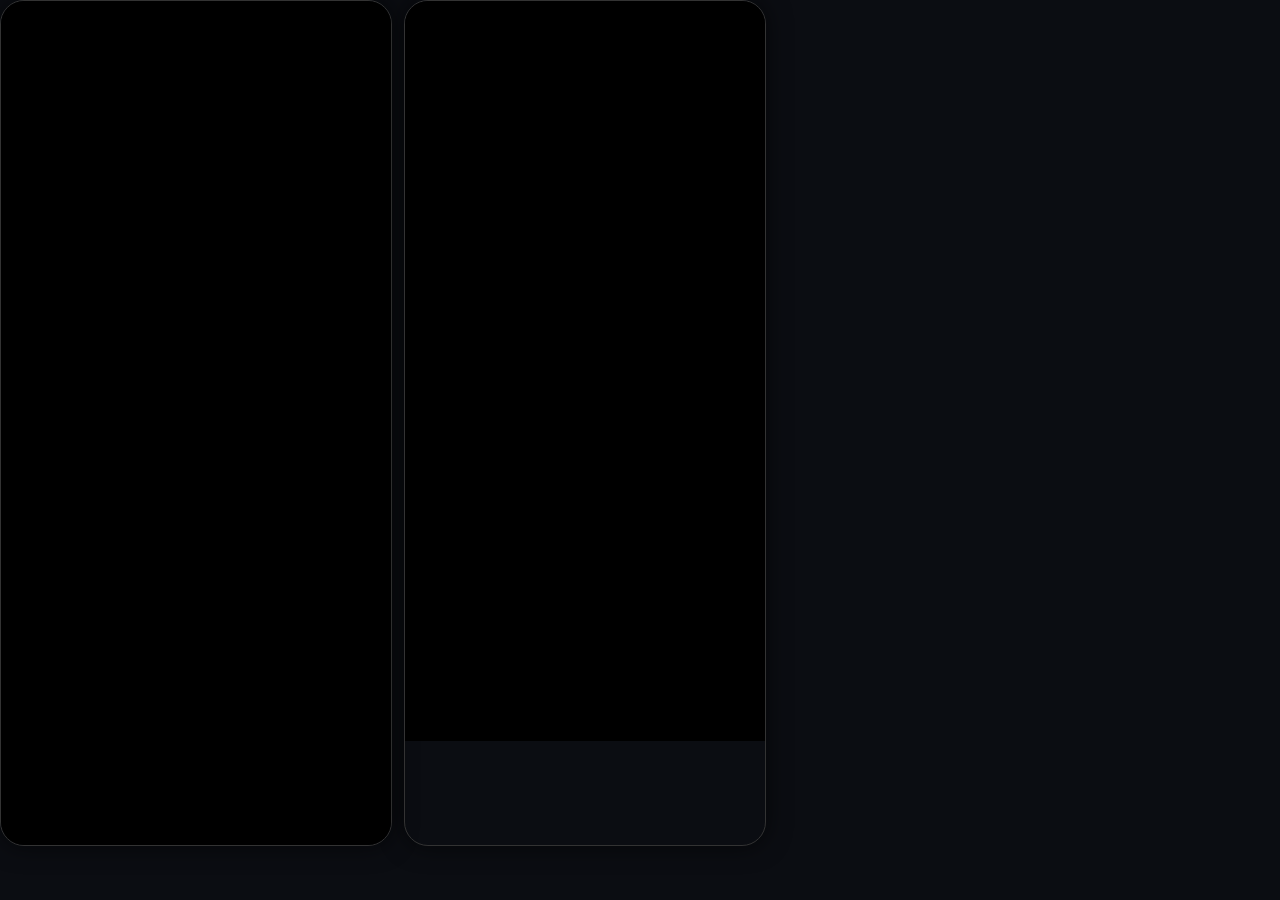
<file: qa_mobile_frame.html>
<!DOCTYPE html>
<html>
<head>
<meta charset="utf-8">
<title>Mobile viewport QA harness</title>
<style>
  body { margin: 0; background: #0b0d12; display: flex; gap: 12px; }
  .device { border: 1px solid #333; border-radius: 24px; overflow: hidden; box-shadow: 0 0 24px rgba(0,0,0,.6); }
  iframe { border: 0; display: block; background: #000; }
  #log { color: #9f9; font-family: monospace; font-size: 11px; white-space: pre-wrap; max-width: 420px; padding: 8px; }
</style>
</head>
<body>
<!-- iPhone-class and small-Android-class viewports; media queries respond to the iframe's own viewport -->
<div class="device"><iframe id="f390" style="width:390px;height:844px"></iframe></div>
<div class="device"><iframe id="f360" style="width:360px;height:740px"></iframe></div>
<pre id="log"></pre>
<script>
  const params = new URLSearchParams(location.hash.slice(1));
  const target = params.get("url") || "http://127.0.0.1:8417/";
  document.getElementById("f390").src = target;
  document.getElementById("f360").src = target;
  window.__frame = () => document.getElementById("f390").contentWindow;
  window.__frameSmall = () => document.getElementById("f360").contentWindow;
</script>
</body>
</html>
</file>
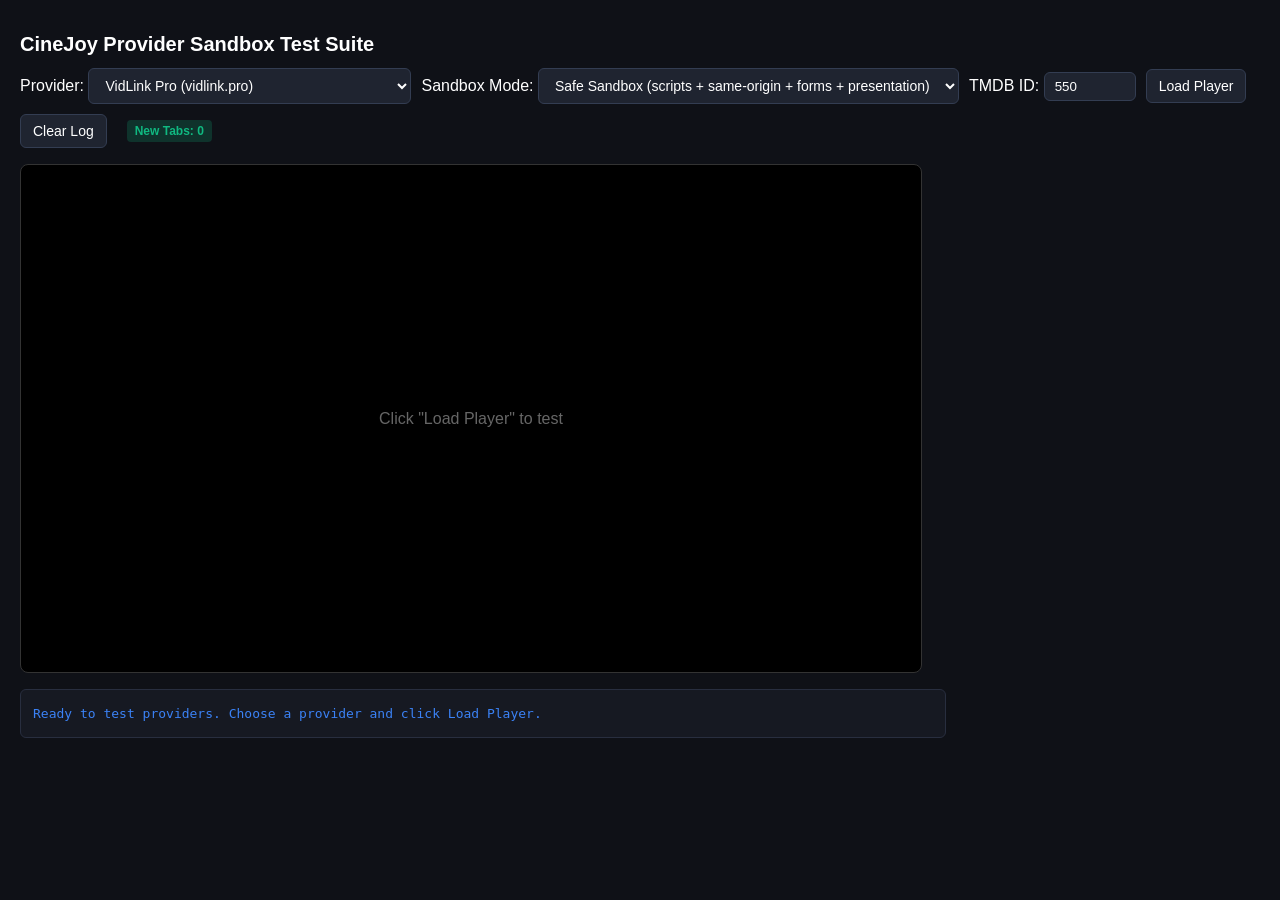
<file: test_sandbox.html>
<!DOCTYPE html>
<html lang="en">
<head>
  <meta charset="UTF-8">
  <title>Provider Sandbox Test Harness</title>
  <style>
    body { font-family: -apple-system, BlinkMacSystemFont, 'Segoe UI', Roboto, sans-serif; background: #0f1117; color: #fff; margin: 0; padding: 20px; }
    h1 { font-size: 20px; margin-bottom: 12px; }
    .controls { display: flex; flex-wrap: wrap; gap: 10px; margin-bottom: 16px; align-items: center; }
    select, button { background: #1f2430; color: #fff; border: 1px solid #333d52; padding: 8px 12px; border-radius: 6px; font-size: 14px; cursor: pointer; }
    button:hover { background: #2b3345; }
    .frame-container { width: 100%; max-width: 900px; aspect-ratio: 16/9; background: #000; border-radius: 8px; overflow: hidden; border: 1px solid #333; position: relative; }
    iframe { width: 100%; height: 100%; border: 0; display: block; }
    .log-box { margin-top: 16px; max-width: 900px; background: #161922; border: 1px solid #282e3f; border-radius: 6px; padding: 12px; font-family: monospace; font-size: 13px; max-height: 250px; overflow-y: auto; }
    .log-line { margin: 4px 0; }
    .log-line.warn { color: #f59e0b; }
    .log-line.err { color: #ef4444; }
    .log-line.success { color: #10b981; }
    .log-line.info { color: #3b82f6; }
    .tabs-status { display: inline-block; padding: 4px 8px; border-radius: 4px; font-size: 12px; font-weight: bold; margin-left: 10px; }
    .tabs-status.blocked { background: rgba(16, 185, 129, 0.2); color: #10b981; }
    .tabs-status.opened { background: rgba(239, 68, 68, 0.2); color: #ef4444; }
  </style>
</head>
<body>
  <h1>CineJoy Provider Sandbox Test Suite</h1>
  
  <div class="controls">
    <label>Provider:
      <select id="provider-select">
        <option value="vidlink">VidLink Pro (vidlink.pro)</option>
        <option value="vidbolt">VidBolt (vidbolt.pro)</option>
        <option value="videm">Videm (videm.xyz)</option>
        <option value="codespecters">CodeSpecters (api.codespecters.com)</option>
        <option value="cinesrc">CineSrc (cinesrc.st)</option>
        <option value="filmu">FilmU (embed.filmu.in)</option>
        <option value="vidcore">VidCore (vidcore.org)</option>
        <option value="smashystream">SmashyStream (embed.smashystream.com)</option>
        <option value="twoembed">2Embed (www.2embed.cc)</option>
        <option value="embedmaster">EmbedMaster (embedmaster.link)</option>
        <option value="streamflizo">StreamFliz (streamflizoapi.top)</option>
      </select>
    </label>

    <label>Sandbox Mode:
      <select id="sandbox-select">
        <option value="none">No Sandbox (Unrestricted)</option>
        <option value="safe" selected>Safe Sandbox (scripts + same-origin + forms + presentation)</option>
        <option value="strict">Strict Sandbox (scripts + forms, NO same-origin)</option>
        <option value="popups">Permissive (scripts + same-origin + forms + popups)</option>
      </select>
    </label>

    <label>TMDB ID:
      <input type="text" id="tmdb-id" value="550" style="background:#1f2430; color:#fff; border:1px solid #333d52; padding:6px 10px; border-radius:6px; width:70px;">
    </label>

    <button id="load-btn" onclick="loadFrame()">Load Player</button>
    <button id="clear-log-btn" onclick="clearLogs()">Clear Log</button>
    <span id="tab-tracker" class="tabs-status blocked">New Tabs: 0</span>
  </div>

  <div class="frame-container" id="frame-wrap">
    <div id="placeholder" style="display:flex; align-items:center; justify-content:center; height:100%; color:#666;">Click "Load Player" to test</div>
  </div>

  <div class="log-box" id="log-box">
    <div class="log-line info">Ready to test providers. Choose a provider and click Load Player.</div>
  </div>

  <script>
    let newTabsCount = 0;
    const originalOpen = window.open;

    // Track window.open attempts from any parent context or leaks
    window.open = function(url, target, features) {
      newTabsCount++;
      log(`[POPUP DETECTED] window.open called with URL: ${url}, target: ${target}`, "err");
      updateTabTracker();
      return originalOpen.apply(this, arguments);
    };

    function log(msg, type = "info") {
      const box = document.getElementById("log-box");
      const line = document.createElement("div");
      line.className = "log-line " + type;
      line.textContent = `[${new Date().toLocaleTimeString()}] ${msg}`;
      box.appendChild(line);
      box.scrollTop = box.scrollHeight;
      console.log(`[Test] ${msg}`);
    }

    function clearLogs() {
      document.getElementById("log-box").innerHTML = "";
      newTabsCount = 0;
      updateTabTracker();
    }

    function updateTabTracker() {
      const el = document.getElementById("tab-tracker");
      el.textContent = `New Tabs: ${newTabsCount}`;
      if (newTabsCount > 0) {
        el.className = "tabs-status opened";
      } else {
        el.className = "tabs-status blocked";
      }
    }

    const PROVIDER_URLS = {
      vidlink: (id) => `https://vidlink.pro/movie/${id}`,
      vidbolt: (id) => `https://vidbolt.pro/movie/${id}`,
      videm: (id) => `https://videm.xyz/embed/movie/${id}`,
      codespecters: (id) => `https://api.codespecters.com/embed/movie/${id}?apikey=DEMO_36c18c68`,
      cinesrc: (id) => `https://cinesrc.st/embed/movie/${id}`,
      filmu: (id) => `https://embed.filmu.in/movie/${id}`,
      vidcore: (id) => `https://vidcore.org/embed/movie/${id}`,
      vidsrc: (id) => `https://vidsrc.to/embed/movie/${id}`,
      smashystream: (id) => `https://anyembed.xyz/embed/tmdb-movie-${id}`,
      twoembed: (id) => `https://www.2embed.cc/embed/${id}`,
      embedmaster: (id) => `https://embedmaster.link/movie/${id}`,
      streamflizo: (id) => `https://streamflizoapi.top/stream/tmdb/${id}`
    };

    const SANDBOX_MODES = {
      none: null,
      safe: "allow-scripts allow-same-origin allow-forms allow-presentation",
      strict: "allow-scripts allow-forms allow-presentation",
      popups: "allow-scripts allow-same-origin allow-forms allow-presentation allow-popups"
    };

    function loadFrame() {
      const pKey = document.getElementById("provider-select").value;
      const sMode = document.getElementById("sandbox-select").value;
      const id = document.getElementById("tmdb-id").value.trim() || "550";
      const urlFn = PROVIDER_URLS[pKey];
      if (!urlFn) return;
      const url = urlFn(id);

      const wrap = document.getElementById("frame-wrap");
      wrap.innerHTML = "";

      const iframe = document.createElement("iframe");
      iframe.id = "test-stream-frame";
      iframe.setAttribute("allowfullscreen", "true");
      iframe.setAttribute("allow", "accelerometer; autoplay; clipboard-write; encrypted-media; gyroscope; picture-in-picture; web-share; fullscreen");

      const sandboxVal = SANDBOX_MODES[sMode];
      if (sandboxVal) {
        iframe.setAttribute("sandbox", sandboxVal);
        log(`Loading ${pKey} WITH sandbox="${sandboxVal}"`, "warn");
      } else {
        iframe.removeAttribute("sandbox");
        log(`Loading ${pKey} WITHOUT sandbox (Unrestricted)`, "info");
      }

      iframe.src = url;
      wrap.appendChild(iframe);

      log(`URL: ${url}`, "info");

      iframe.onload = () => {
        log(`Iframe loaded for ${pKey}`, "success");
      };
      iframe.onerror = (e) => {
        log(`Iframe error for ${pKey}`, "err");
      };
    }

    // Listen for cross-window messages
    window.addEventListener("message", (e) => {
      try {
        log(`Received message from ${e.origin}: ${JSON.stringify(e.data).slice(0, 100)}`, "info");
      } catch (err) {}
    });
  </script>
</body>
</html>
</file>
